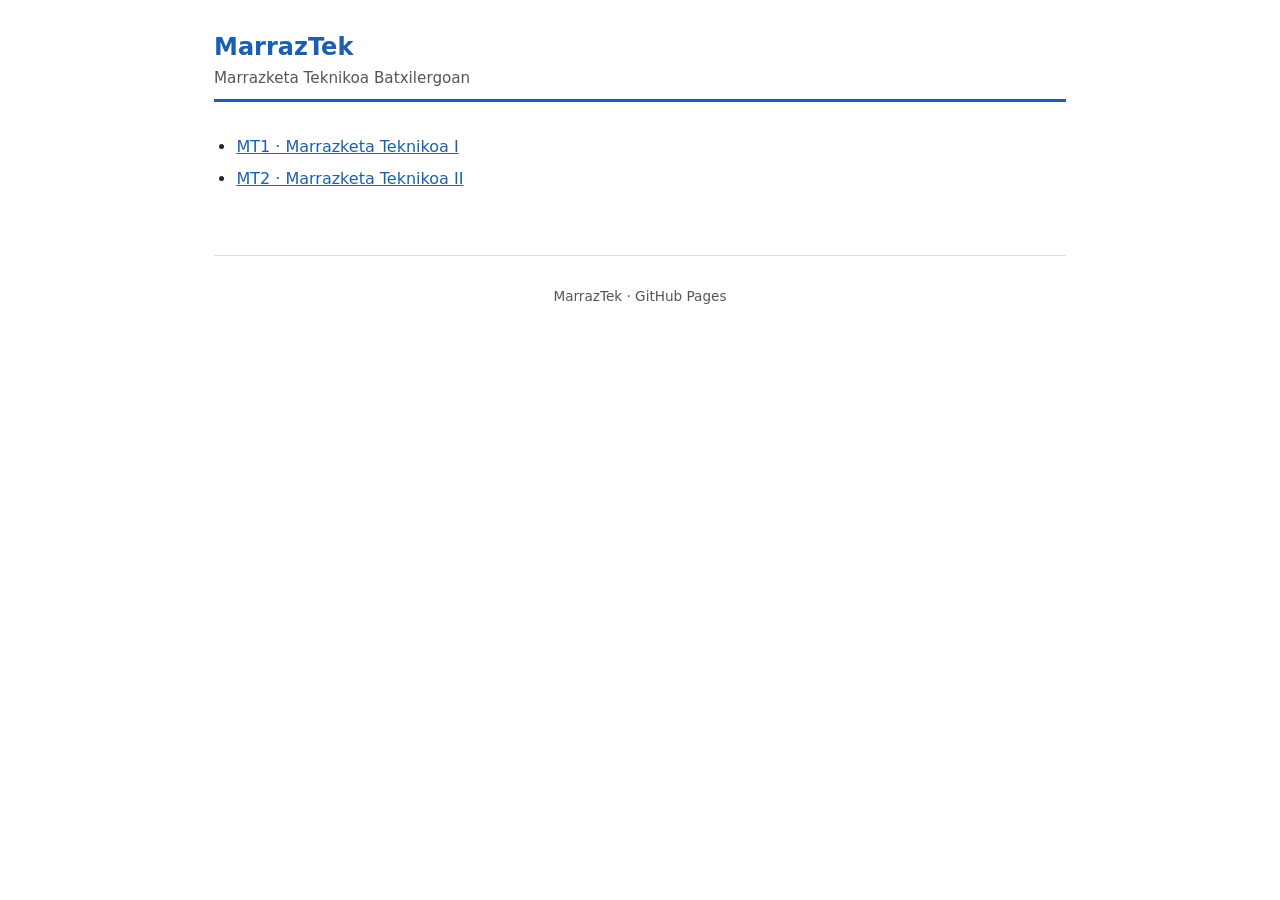
<file: index.html>
<!DOCTYPE html>
<html lang="eu">
<head>
  <meta charset="UTF-8">
  <meta name="viewport" content="width=device-width, initial-scale=1.0">
  <title>MarrazTek</title>
  <link rel="stylesheet" href="style.css">
</head>
<body>
  <header>
    <h1><a href="index.html">MarrazTek</a></h1>
    <p>Marrazketa Teknikoa Batxilergoan</p>
  </header>
  <main>
    <!--
    <h2>Contenidos</h2> 
    -->
    <ul>
      <li><a href="MT1.html">MT1 · Marrazketa Teknikoa I</a></li>
      <li><a href="MT2.html">MT2 · Marrazketa Teknikoa II</a></li>
    </ul>
  </main>
  <footer>
    <p>MarrazTek · GitHub Pages</p>
  </footer>
</body>
</html>
</file>
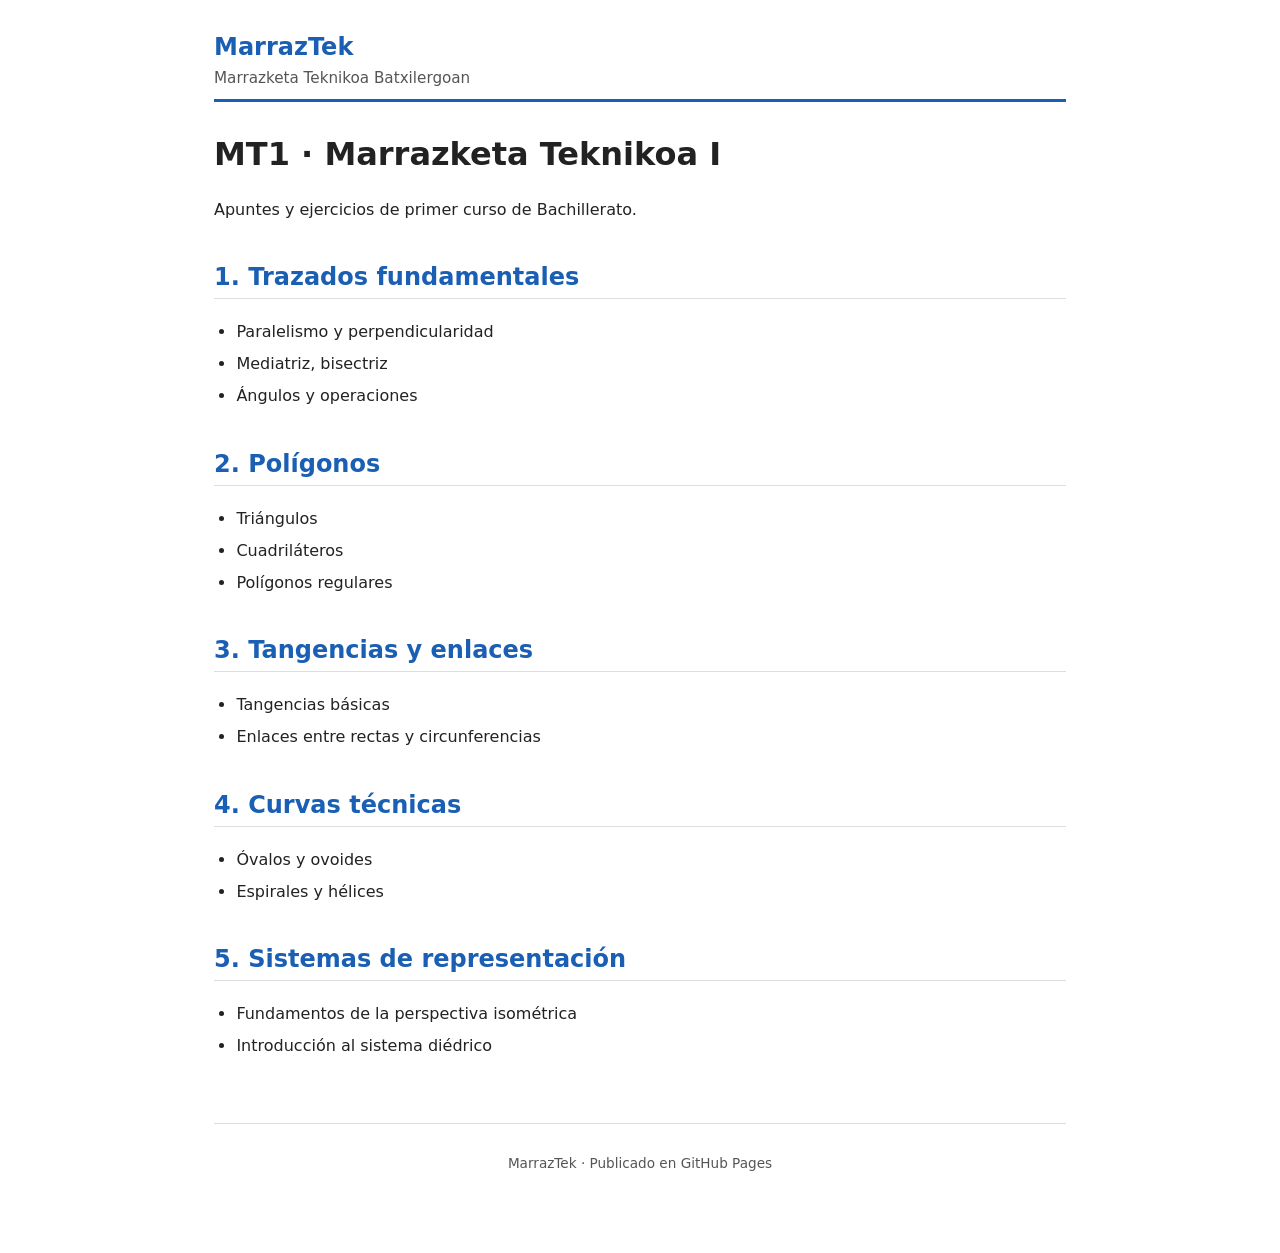
<file: MT1.html>
<!DOCTYPE html>
<html lang="eu">
<head>
  <meta charset="UTF-8">
  <meta name="viewport" content="width=device-width, initial-scale=1.0">
  <title>MT1 · Marrazketa Teknikoa I | MarrazTek</title>
  <link rel="stylesheet" href="style.css">
</head>
<body>

  <header>
    <h1><a href="index.html">MarrazTek</a></h1>
    <p>Marrazketa Teknikoa Batxilergoan</p>
  </header>

  <main>
    <h1>MT1 · Marrazketa Teknikoa I</h1>
    <p>Apuntes y ejercicios de primer curso de Bachillerato.</p>

    <h2>1. Trazados fundamentales</h2>
    <ul>
      <li>Paralelismo y perpendicularidad</li>
      <li>Mediatriz, bisectriz</li>
      <li>Ángulos y operaciones</li>
    </ul>

    <h2>2. Polígonos</h2>
    <ul>
      <li>Triángulos</li>
      <li>Cuadriláteros</li>
      <li>Polígonos regulares</li>
    </ul>

    <h2>3. Tangencias y enlaces</h2>
    <ul>
      <li>Tangencias básicas</li>
      <li>Enlaces entre rectas y circunferencias</li>
    </ul>

    <h2>4. Curvas técnicas</h2>
    <ul>
      <li>Óvalos y ovoides</li>
      <li>Espirales y hélices</li>
    </ul>

    <h2>5. Sistemas de representación</h2>
    <ul>
      <li>Fundamentos de la perspectiva isométrica</li>
      <li>Introducción al sistema diédrico</li>
    </ul>
  </main>

  <footer>
    <p>MarrazTek · Publicado en GitHub Pages</p>
  </footer>

</body>
</html>
</file>
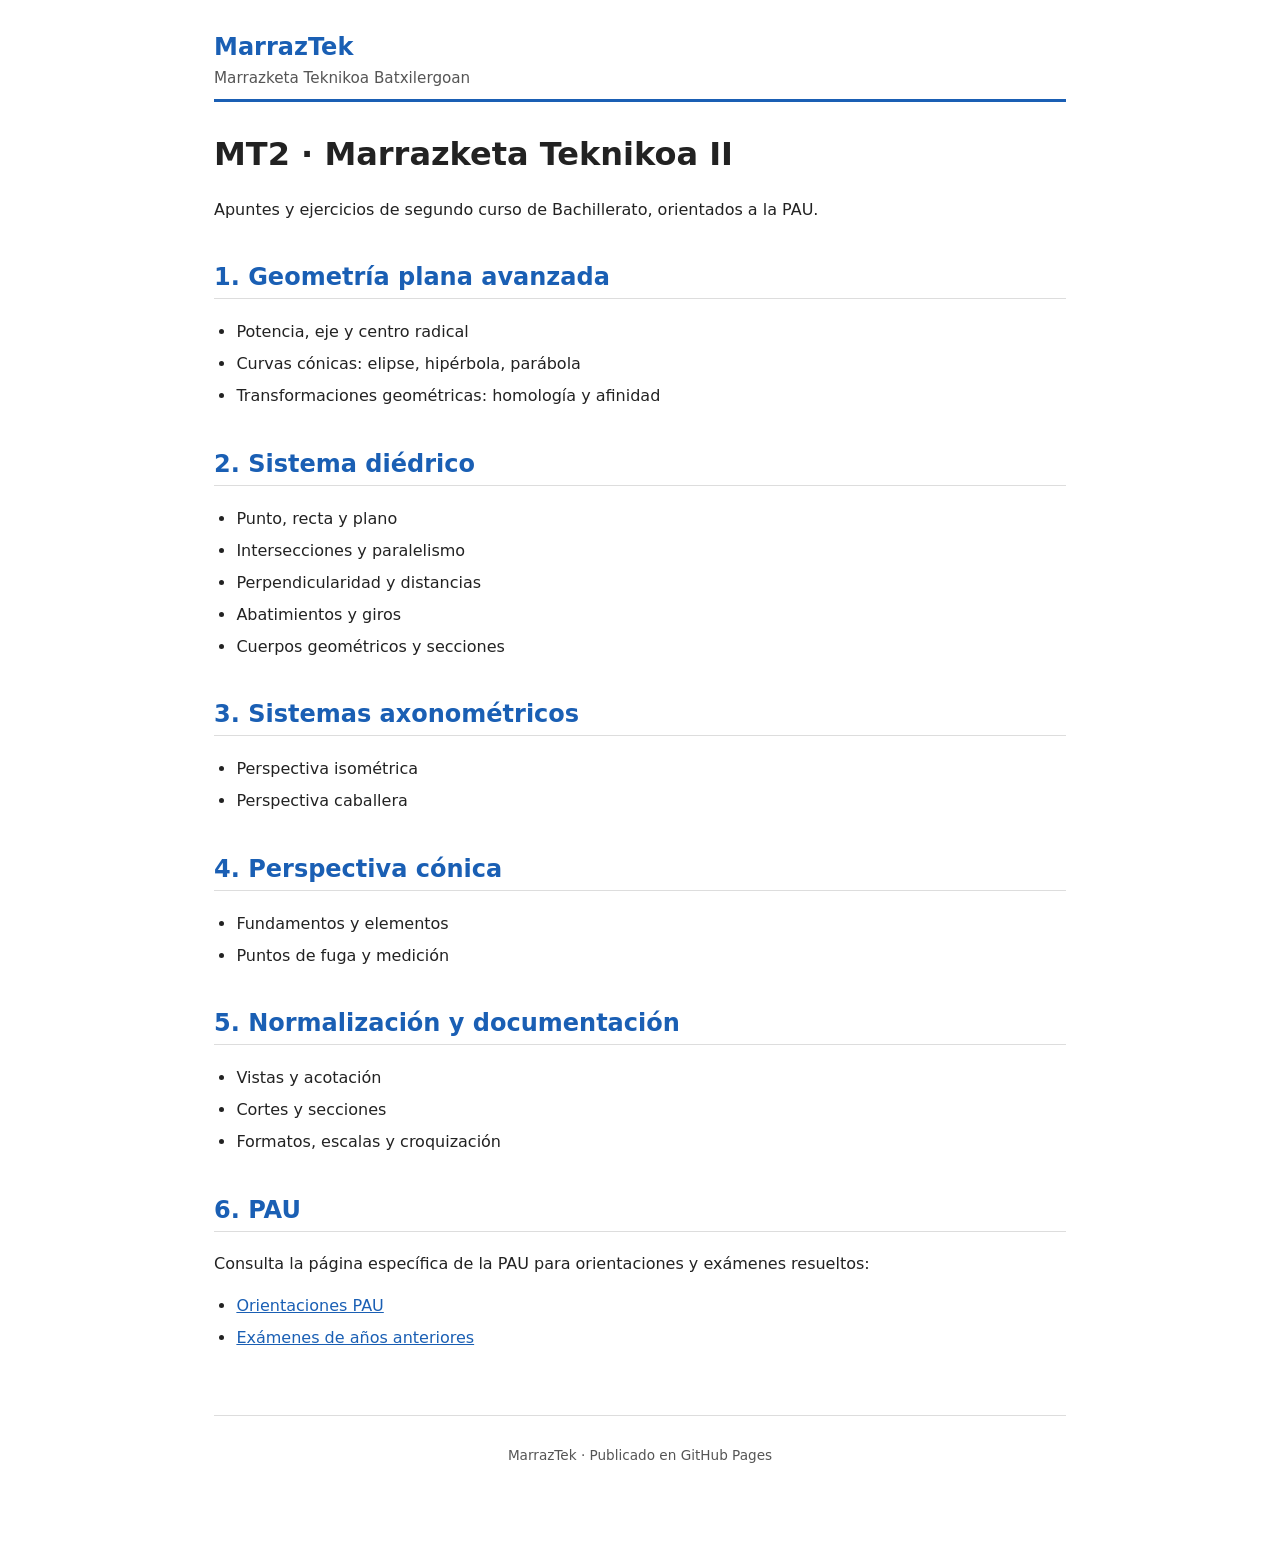
<file: MT2.html>
<!DOCTYPE html>
<html lang="eu">
<head>
  <meta charset="UTF-8">
  <meta name="viewport" content="width=device-width, initial-scale=1.0">
  <title>MT2 · Marrazketa Teknikoa II | MarrazTek</title>
  <link rel="stylesheet" href="style.css">
</head>
<body>

  <header>
    <h1><a href="index.html">MarrazTek</a></h1>
    <p>Marrazketa Teknikoa Batxilergoan</p>
  </header>

  <main>
    <h1>MT2 · Marrazketa Teknikoa II</h1>
    <p>Apuntes y ejercicios de segundo curso de Bachillerato, orientados a la PAU.</p>

    <h2>1. Geometría plana avanzada</h2>
    <ul>
      <li>Potencia, eje y centro radical</li>
      <li>Curvas cónicas: elipse, hipérbola, parábola</li>
      <li>Transformaciones geométricas: homología y afinidad</li>
    </ul>

    <h2>2. Sistema diédrico</h2>
    <ul>
      <li>Punto, recta y plano</li>
      <li>Intersecciones y paralelismo</li>
      <li>Perpendicularidad y distancias</li>
      <li>Abatimientos y giros</li>
      <li>Cuerpos geométricos y secciones</li>
    </ul>

    <h2>3. Sistemas axonométricos</h2>
    <ul>
      <li>Perspectiva isométrica</li>
      <li>Perspectiva caballera</li>
    </ul>

    <h2>4. Perspectiva cónica</h2>
    <ul>
      <li>Fundamentos y elementos</li>
      <li>Puntos de fuga y medición</li>
    </ul>

    <h2>5. Normalización y documentación</h2>
    <ul>
      <li>Vistas y acotación</li>
      <li>Cortes y secciones</li>
      <li>Formatos, escalas y croquización</li>
    </ul>

    <h2>6. PAU</h2>
    <p>Consulta la página específica de la PAU para orientaciones y exámenes resueltos:</p>
    <ul>
      <li><a href="#">Orientaciones PAU</a></li>
      <li><a href="#">Exámenes de años anteriores</a></li>
    </ul>
  </main>

  <footer>
    <p>MarrazTek · Publicado en GitHub Pages</p>
  </footer>

</body>
</html>
</file>
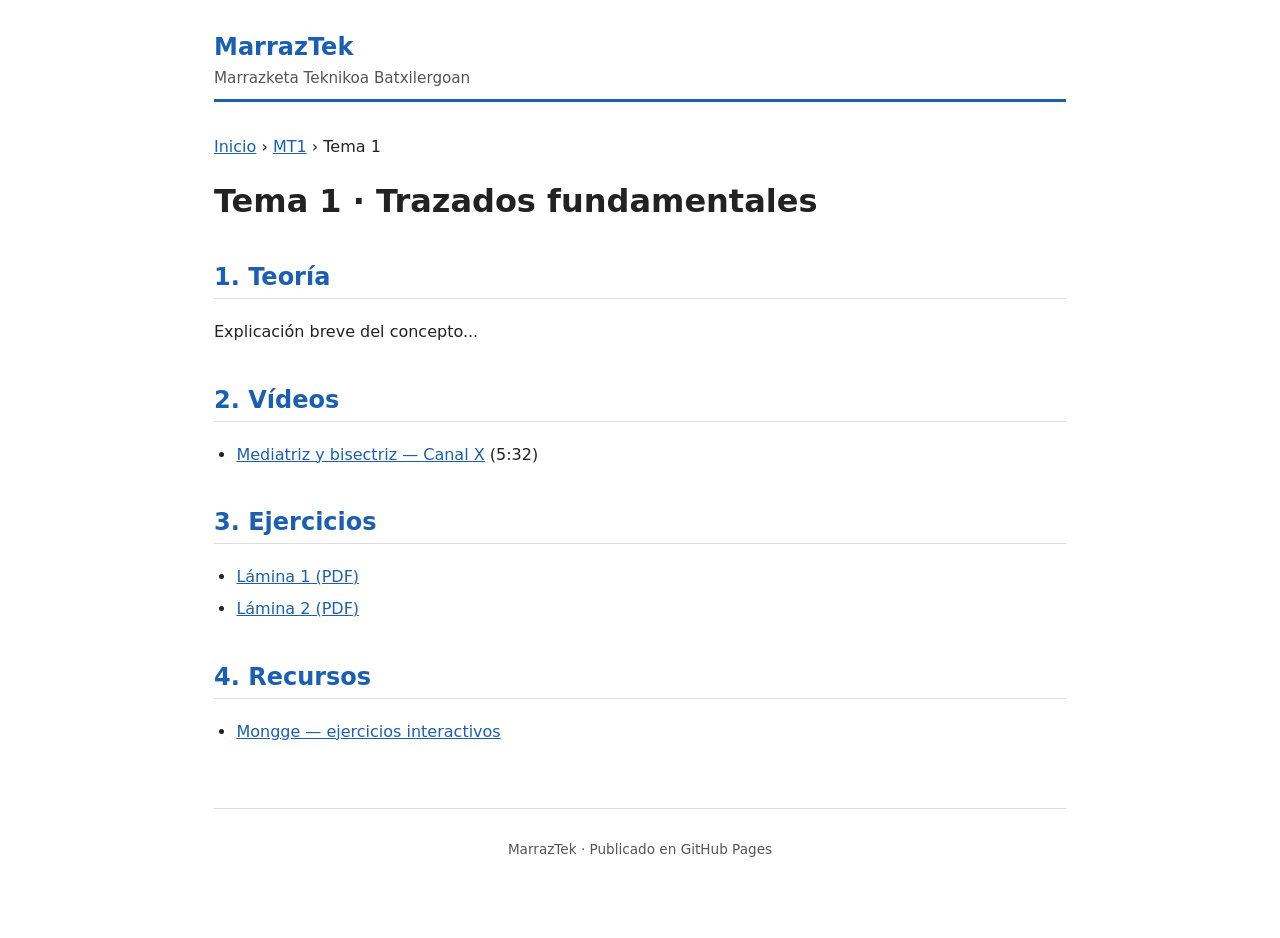
<file: txan.html>
<!DOCTYPE html>
<html lang="eu">
<head>
  <meta charset="UTF-8">
  <meta name="viewport" content="width=device-width, initial-scale=1.0">
  <title>Tema 1 · Trazados | MT1 | MarrazTek</title>
  <link rel="stylesheet" href="../../style.css">
</head>
<body>

  <header>
    <h1><a href="../../index.html">MarrazTek</a></h1>
    <p>Marrazketa Teknikoa Batxilergoan</p>
  </header>

  <nav class="breadcrumb">
    <a href="../../index.html">Inicio</a> ›
    <a href="../index.html">MT1</a> ›
    <span>Tema 1</span>
  </nav>

  <main>
    <h1>Tema 1 · Trazados fundamentales</h1>

    <!-- 1. TEORÍA -->
    <section>
      <h2>1. Teoría</h2>
      <p>Explicación breve del concepto...</p>
    </section>

    <!-- 2. VÍDEOS -->
    <section>
      <h2>2. Vídeos</h2>
      <ul>
        <li>
          <a href="https://www.youtube.com/watch?v=XXXX">Mediatriz y bisectriz — Canal X</a>
          <span class="meta">(5:32)</span>
        </li>
      </ul>
    </section>

    <!-- 3. EJERCICIOS -->
    <section>
      <h2>3. Ejercicios</h2>
      <ul>
        <li><a href="ejercicios/lamina01.pdf">Lámina 1 (PDF)</a></li>
        <li><a href="ejercicios/lamina02.pdf">Lámina 2 (PDF)</a></li>
      </ul>
    </section>

    <!-- 4. RECURSOS EXTRA -->
    <section>
      <h2>4. Recursos</h2>
      <ul>
        <li><a href="#">Mongge — ejercicios interactivos</a></li>
      </ul>
    </section>
  </main>

  <footer>
    <p>MarrazTek · Publicado en GitHub Pages</p>
  </footer>

</body>
</html>
</file>
<file: style.css>
:root {
  --text: #222;
  --muted: #555;
  --accent: #1a5fb4;
  --border: #ddd;
  --bg-alt: #f7f7f7;
}

* { box-sizing: border-box; }

body {
  font-family: "Segoe UI", system-ui, -apple-system, sans-serif;
  line-height: 1.6;
  color: var(--text);
  max-width: 900px;
  margin: 0 auto;
  padding: 2rem 1.5rem 4rem;
  background: #fff;
}

header {
  border-bottom: 3px solid var(--accent);
  margin-bottom: 2rem;
  padding-bottom: 0.5rem;
}

header h1 {
  font-size: 1.5rem;
  margin: 0;
}

header h1 a {
  color: var(--accent);
  text-decoration: none;
}

header p {
  color: var(--muted);
  margin: 0.2rem 0 0;
  font-size: 0.95rem;
}

h1, h2, h3 { line-height: 1.3; }

h2 {
  font-size: 1.5rem;
  color: var(--accent);
  border-bottom: 1px solid var(--border);
  padding-bottom: 0.3rem;
  margin-top: 2.5rem;
}

h3 { font-size: 1.15rem; margin-top: 1.8rem; }

a { color: var(--accent); }
a:hover { text-decoration: underline; }

ul, ol { padding-left: 1.4rem; }
li { margin-bottom: 0.4rem; }

blockquote {
  border-left: 4px solid var(--accent);
  background: var(--bg-alt);
  margin: 1rem 0;
  padding: 0.8rem 1rem;
  color: var(--muted);
}

table {
  width: 100%;
  border-collapse: collapse;
  margin: 1.2rem 0;
  font-size: 0.95rem;
}

th, td {
  border: 1px solid var(--border);
  padding: 0.5rem 0.7rem;
  text-align: left;
  vertical-align: top;
}

th {
  background: var(--accent);
  color: #fff;
  font-weight: 600;
}

tbody tr:nth-child(even) { background: var(--bg-alt); }

footer {
  margin-top: 4rem;
  padding-top: 1rem;
  border-top: 1px solid var(--border);
  font-size: 0.85rem;
  color: var(--muted);
  text-align: center;
}

@media (max-width: 600px) {
  body { padding: 1rem; }
  h2 { font-size: 1.3rem; }
  table { font-size: 0.85rem; }
}
</file>
